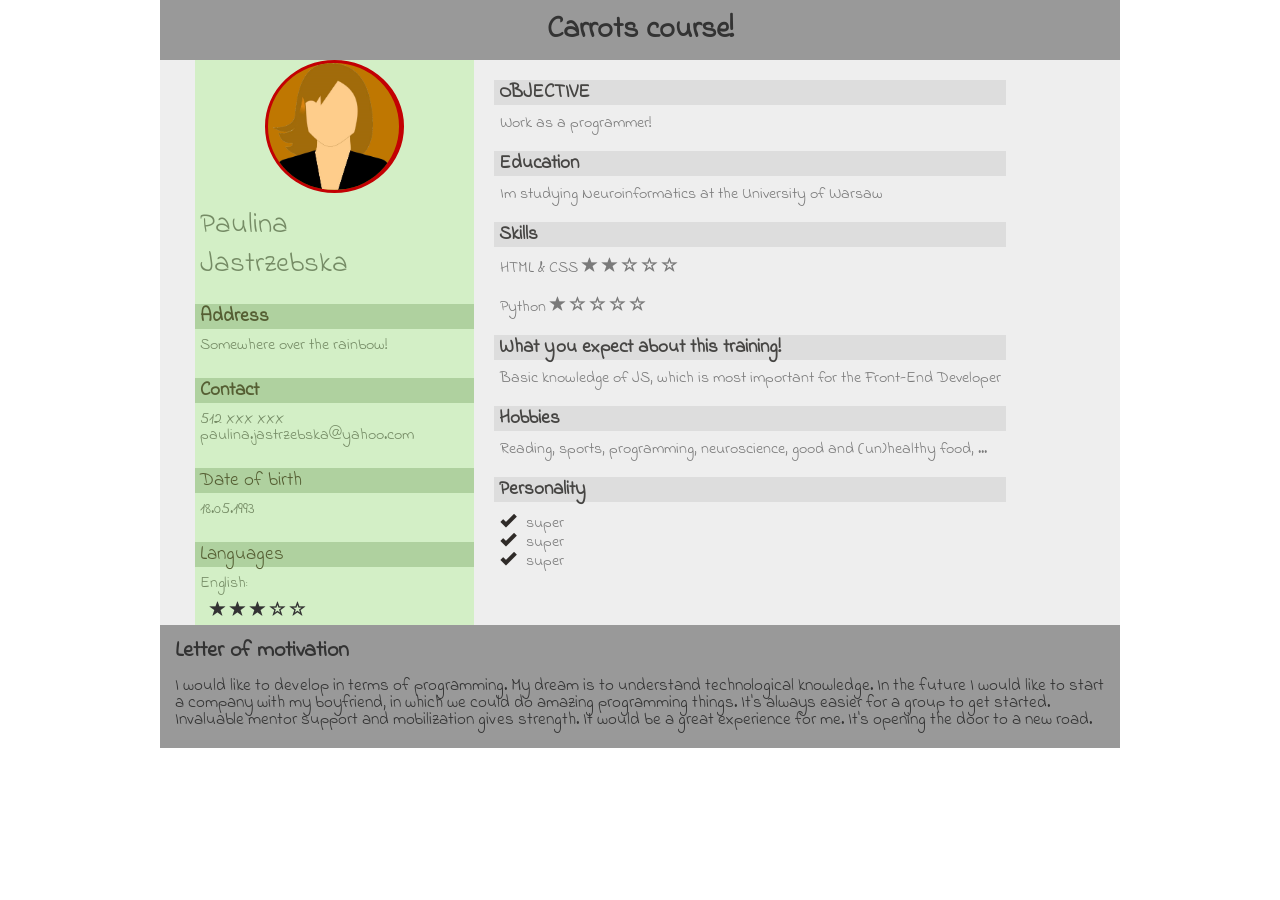
<file: index.html>
<!DOCTYPE html>
<html lang="en">
<head>
	<meta charset="UTF-8">
	<meta name="author" content="Paulina Jastrzebska">
	<link rel="stylesheet" href="https://maxcdn.bootstrapcdn.com/bootstrap/3.3.6/css/bootstrap.min.css">
	<meta name="viewport" content="width=device-width, initial-scale=1.0">
	<title>Carrots course!</title>
	<link href="https://fonts.googleapis.com/css?family=Indie+Flower" rel="stylesheet">
	<link rel="stylesheet" href="assets/css/main.css">
</head>
<body>

<header class="container">
	<h1>Carrots course!</h1>
</header>		

<section id="main" class="container">
	<div id="main-data">
		<span id="photo"><img src="assets/img/profile.png" alt="This is your photo"></span>
		<span class="input">
			<p class="names">Paulina</p>
			<p class="names">Jastrzebska</p>
		</span>
		<p class="title">Address</p>
		<p class="input">Somewhere over the rainbow!</p>
		<p class="title">Contact</p>
		<span class="input">
			<a href="tel:+48-512-XXX-XXX">512 XXX XXX</a>
			<a href="mailto:paulina.jastrzebska@yahoo.com">paulina.jastrzebska@yahoo.com</a>
		</span>
		<p class="title">Date of birth</p>
		<p class="input">18.05.1993</p>
		<p class="title">Languages</p>
		<p class="input">English:</p>
		<div id="stars">
			<span class="glyphicon glyphicon-star" aria-hidden="true"></span>
			<span class="glyphicon glyphicon-star" aria-hidden="true"></span>
			<span class="glyphicon glyphicon-star" aria-hidden="true"></span>
			<span class="glyphicon glyphicon-star-empty" aria-hidden="true"></span>
			<span class="glyphicon glyphicon-star-empty" aria-hidden="true"></span>
		</div>
	</div>
	<div id="description">
		<p class="title">Objective</p>
		<p class="input">Work as a programmer!</p>
		<p class="title">Education</p>
		<p class="input">Im studying Neuroinformatics at the University of Warsaw</p>
		<p class="title">Skills</p>
		<p class="input"> HTML &amp; CSS 
			<span class="glyphicon glyphicon-star" aria-hidden="true"></span>
			<span class="glyphicon glyphicon-star" aria-hidden="true"></span>
			<span class="glyphicon glyphicon-star-empty" aria-hidden="true"></span>
			<span class="glyphicon glyphicon-star-empty" aria-hidden="true"></span>
			<span class="glyphicon glyphicon-star-empty" aria-hidden="true"></span>
		</p>
		<p class="input">Python 
			<span class="glyphicon glyphicon-star" aria-hidden="true"></span>
			<span class="glyphicon glyphicon-star-empty" aria-hidden="true"></span>
			<span class="glyphicon glyphicon-star-empty" aria-hidden="true"></span>
			<span class="glyphicon glyphicon-star-empty" aria-hidden="true"></span>
			<span class="glyphicon glyphicon-star-empty" aria-hidden="true"></span></p>
		<p class="title">What you expect about this training!</p>
		<p class="input">Basic knowledge of JS, which is most important for the Front-End Developer</p>
		<p class="title">Hobbies</p>
		<p class="input">Reading, sports, programming, neuroscience, good and (un)healthy food, ...</p>
		<p class="title">Personality</p>
		<div class="input">
			<p class="check"><span class="glyphicon glyphicon-ok" aria-hidden="true"></span>super</p>
			<p class="check"><span class="glyphicon glyphicon-ok" aria-hidden="true"></span>super</p>
			<p class="check"><span class="glyphicon glyphicon-ok" aria-hidden="true"></span>super</p>
		</div>
	</div>
</section>


<section id="motivation" class="container">
	<p>Letter of motivation</p>
	<p class="input">I would like to develop in terms of programming. My dream is to understand technological knowledge. In the future I would like to start a company with my boyfriend, in which we could do amazing programming things. It's always easier for a group to get started. Invaluable mentor support and mobilization gives strength. It would be a great experience for me. It's opening the door to a new road.</p>
</section>

</body>
</html>
</file>
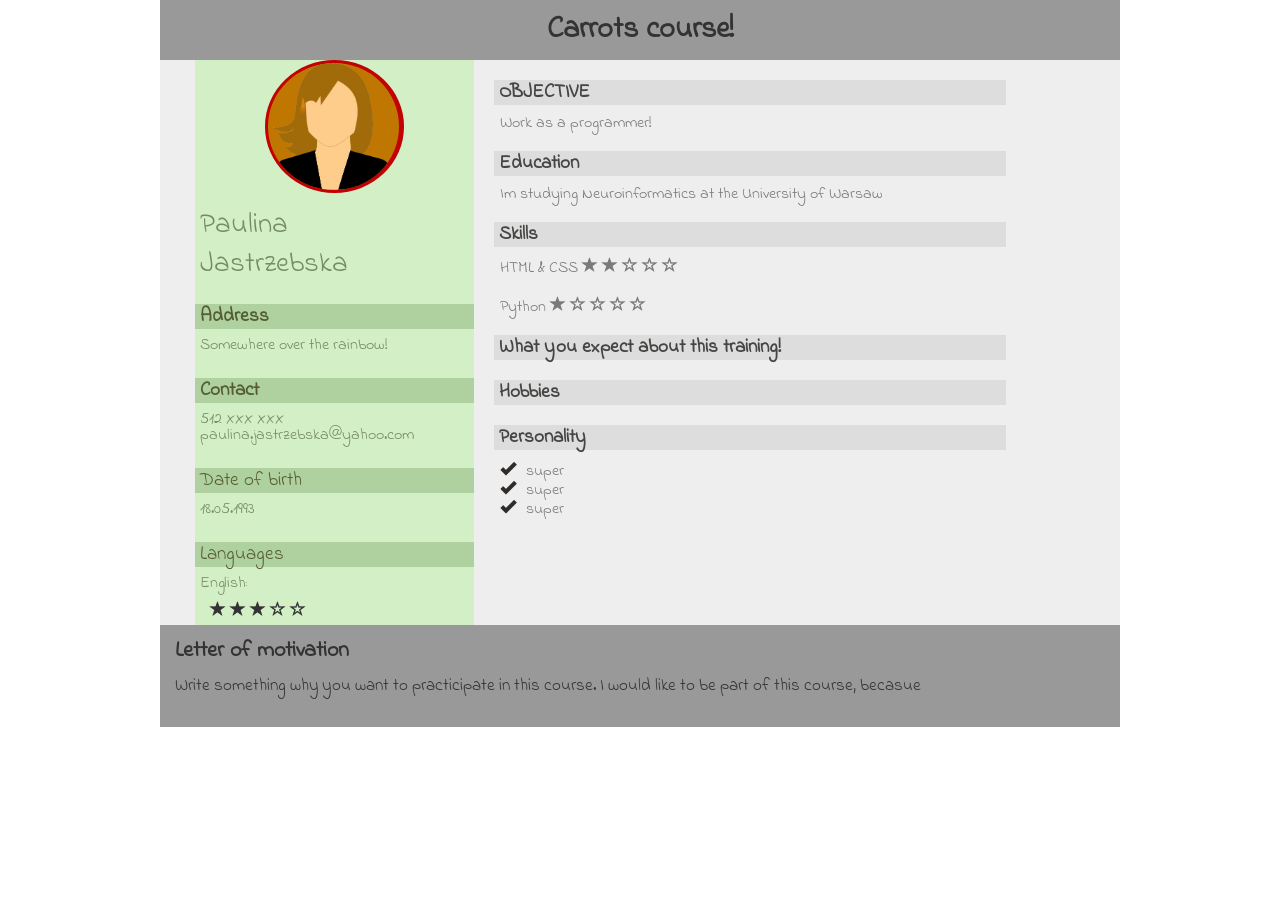
<file: index2.html>
<!DOCTYPE html>
<html lang="en">
<head>
	<meta charset="UTF-8">
	<meta name="author" content="Paulina Jastrzebska">
	<link rel="stylesheet" href="https://maxcdn.bootstrapcdn.com/bootstrap/3.3.6/css/bootstrap.min.css">
	<meta name="viewport" content="width=device-width, initial-scale=1.0">
	<title>Carrots course!</title>
	<link href="https://fonts.googleapis.com/css?family=Indie+Flower" rel="stylesheet">
	<link rel="stylesheet" href="assets/css/main2.css">
</head>
<body>

<header class="container">
	<h1>Carrots course!</h1>
</header>		

<section id="main" class="container">
	<div id="main-data">
		<span id="photo"><img src="assets/img/profile.png" alt="This is your photo"></span>
		<span class="input">
			<p class="names">Paulina</p>
			<p class="names">Jastrzebska</p>
		</span>
		<p class="title">Address</p>
		<p class="input">Somewhere over the rainbow!</p>
		<p class="title">Contact</p>
		<span class="input">
			<a href="tel:+48-512-XXX-XXX">512 XXX XXX</a>
			<a href="mailto:paulina.jastrzebska@yahoo.com">paulina.jastrzebska@yahoo.com</a>
		</span>
		<p class="title">Date of birth</p>
		<p class="input">18.05.1993</p>
		<p class="title">Languages</p>
		<p class="input">English:</p>
		<div id="stars">
			<span class="glyphicon glyphicon-star" aria-hidden="true"></span>
			<span class="glyphicon glyphicon-star" aria-hidden="true"></span>
			<span class="glyphicon glyphicon-star" aria-hidden="true"></span>
			<span class="glyphicon glyphicon-star-empty" aria-hidden="true"></span>
			<span class="glyphicon glyphicon-star-empty" aria-hidden="true"></span>
		</div>
	</div>
	<div id="description">
		<p class="title">Objective</p>
		<p class="input">Work as a programmer!</p>
		<p class="title">Education</p>
		<p class="input">Im studying Neuroinformatics at the University of Warsaw</p>
		<p class="title">Skills</p>
		<p class="input"> HTML &amp; CSS 
			<span class="glyphicon glyphicon-star" aria-hidden="true"></span>
			<span class="glyphicon glyphicon-star" aria-hidden="true"></span>
			<span class="glyphicon glyphicon-star-empty" aria-hidden="true"></span>
			<span class="glyphicon glyphicon-star-empty" aria-hidden="true"></span>
			<span class="glyphicon glyphicon-star-empty" aria-hidden="true"></span>
		</p>
		<p class="input">Python 
			<span class="glyphicon glyphicon-star" aria-hidden="true"></span>
			<span class="glyphicon glyphicon-star-empty" aria-hidden="true"></span>
			<span class="glyphicon glyphicon-star-empty" aria-hidden="true"></span>
			<span class="glyphicon glyphicon-star-empty" aria-hidden="true"></span>
			<span class="glyphicon glyphicon-star-empty" aria-hidden="true"></span></p>
		<p class="title">What you expect about this training!</p>
		<p class="input"></p>
		<p class="title">Hobbies</p>
		<p class="input"></p>
		<p class="title">Personality</p>
		<div class="input">
			<p class="check"><span class="glyphicon glyphicon-ok" aria-hidden="true"></span>super</p>
			<p class="check"><span class="glyphicon glyphicon-ok" aria-hidden="true"></span>super</p>
			<p class="check"><span class="glyphicon glyphicon-ok" aria-hidden="true"></span>super</p>
		</div>
	</div>
</section>


<section id="motivation" class="container">
	<p>Letter of motivation</p>
	<p class="input">Write something why you want to practicipate in this course. I would like to be part of this course, becasue </p>
</section>

</body>
</html>
</file>
<file: assets/css/main.css>
/* http://meyerweb.com/eric/tools/css/reset/ 
   v2.0 | 20110126
   License: none (public domain)
*/

html, body, div, span, applet, object, iframe,
h1, h2, h3, h4, h5, h6, p, blockquote, pre,
a, abbr, acronym, address, big, cite, code,
del, dfn, em, img, ins, kbd, q, s, samp,
small, strike, strong, sub, sup, tt, var,
b, u, i, center,
dl, dt, dd, ol, ul, li,
fieldset, form, label, legend,
table, caption, tbody, tfoot, thead, tr, th, td,
article, aside, canvas, details, embed, 
figure, figcaption, footer, header, hgroup, 
menu, nav, output, ruby, section, summary,
time, mark, audio, video, a {
	border: 0;
	font: inherit;
	font-size: 100%;
	margin: 0;
	padding: 0;
	vertical-align: baseline;
    text-decoration: none;
}
/* HTML5 display-role reset for older browsers */
article, aside, details, figcaption, figure, 
footer, header, hgroup, menu, nav, section {
	display: block;
}
body {
	line-height: 1;
}

blockquote, q {
	quotes: none;
}
blockquote:before, blockquote:after,
q:before, q:after {
	content: '';
	content: none;
}
table {
	border-collapse: collapse;
	border-spacing: 0;
}

/* ----------- */

.container {
	width: 960px;
	margin: 0 auto;
}

body {
	font-family: 'Indie Flower', cursive;
}

header{
	background-color: rgb(153,153,153);
	height: 60px;
	align-items: center;
	justify-content: center;
	display: flex;
}

h1 {
	font-size: 30px;
	font-weight: 600;
}

#main {
	display: flex;
	background-color: rgb(238,238,238);
}

#main-data {
	background-color: rgb(211,239,198);
	width: 30%;
	margin: 0 20px;
}

#description {
	width: 55%;
}

#motivation {
	background-color: rgb(153,153,153);
}

#motivation p {
	font-size: 22px;
	margin-top: 15px;
}

#main-data #photo {
	align-items: center;
	justify-content: center;
	display: flex;
}

#main-data img {
	width: 50%;
	background-color: rgb(191,119,1);
	border-radius: 100%;
	border-top: solid 3px rgb(195,0,3);
	border-bottom: solid 3px rgb(195,0,3);
	border-left: solid 3px rgb(195,0,3);
	border-right: solid 5px rgb(195,0,3);
}

.names {
	font-size: 29px;
	margin-top: 10px;
}

#main-data .input{
	color: rgb(117,139,101);
	margin: 8px 0 25px 5px;
}

a {
	color: rgb(117,139,101);
}

a:hover {
	text-decoration: none;
	color: rgb(117,139,101);
}

span.input {
	display: flex;
	flex-direction: column;
}

#description .input {
	color: rgb(122,122,122);
	margin: 10px 0 20px 6px;
}

#motivation .input {
	height: auto;
	font-size: 17px;
	padding-bottom: 20px;
}

.title {
	font-size: 19px;
	margin-top: 6px;
	height: 25px;
	align-items: center;
	display: flex;
	padding-left: 5px;
}

#main-data .title {
	background-color: rgb(175,209,159);
	color: rgb(85,94,51);
}

#main-data .title:nth-of-type(1), #main-data .title:nth-of-type(3) {
	font-weight: bold;
}

#description .title {
	background-color: rgb(221,221,221);
	color: rgb(70,69,67);
	font-weight: 600;
}

#description .title:first-child {
	text-transform: uppercase;
	margin-top: 20px;
}
#stars {
	margin: -15px 0 5px 15px;
}

.check .glyphicon {
	margin-right: 10px;
	color: rgb(47,43,40);
}

#motivation p:first-child {
	font-weight: 600;
}
</file>
<file: assets/css/main2.css>
/* http://meyerweb.com/eric/tools/css/reset/ 
   v2.0 | 20110126
   License: none (public domain)
*/

html, body, div, span, applet, object, iframe,
h1, h2, h3, h4, h5, h6, p, blockquote, pre,
a, abbr, acronym, address, big, cite, code,
del, dfn, em, img, ins, kbd, q, s, samp,
small, strike, strong, sub, sup, tt, var,
b, u, i, center,
dl, dt, dd, ol, ul, li,
fieldset, form, label, legend,
table, caption, tbody, tfoot, thead, tr, th, td,
article, aside, canvas, details, embed, 
figure, figcaption, footer, header, hgroup, 
menu, nav, output, ruby, section, summary,
time, mark, audio, video, a {
	border: 0;
	font: inherit;
	font-size: 100%;
	margin: 0;
	padding: 0;
	vertical-align: baseline;
    text-decoration: none;
}
/* HTML5 display-role reset for older browsers */
article, aside, details, figcaption, figure, 
footer, header, hgroup, menu, nav, section {
	display: block;
}
body {
	line-height: 1;
}

blockquote, q {
	quotes: none;
}
blockquote:before, blockquote:after,
q:before, q:after {
	content: '';
	content: none;
}
table {
	border-collapse: collapse;
	border-spacing: 0;
}

/* ----------- */

.container {
	width: 960px;
	margin: 0 auto;
}

body {
	font-family: 'Indie Flower', cursive;
}

header{
	background-color: rgb(153,153,153);
	height: 60px;
	align-items: center;
	justify-content: center;
	display: flex;
}

h1 {
	font-size: 30px;
	font-weight: 600;
}

#main {
	display: flex;
	background-color: rgb(238,238,238);
}

#main-data {
	background-color: rgb(211,239,198);
	width: 30%;
	margin: 0 20px;
}

#description {
	width: 55%;
}

#motivation {
	background-color: rgb(153,153,153);
}

#motivation p {
	font-size: 22px;
	margin-top: 15px;
}

#main-data #photo {
	align-items: center;
	justify-content: center;
	display: flex;
}

#main-data img {
	width: 50%;
	background-color: rgb(191,119,1);
	border-radius: 100%;
	border-top: solid 3px rgb(195,0,3);
	border-bottom: solid 3px rgb(195,0,3);
	border-left: solid 3px rgb(195,0,3);
	border-right: solid 5px rgb(195,0,3);
}

.names {
	font-size: 29px;
	margin-top: 10px;
}

#main-data .input{
	color: rgb(117,139,101);
	margin: 8px 0 25px 5px;
}

a {
	color: rgb(117,139,101);
}

a:hover {
	text-decoration: none;
	color: rgb(117,139,101);
}

span.input {
	display: flex;
	flex-direction: column;
}

#description .input {
	color: rgb(122,122,122);
	margin: 10px 0 20px 6px;
}

#motivation .input {
	height: 50px;
	font-size: 17px;
}

.title {
	font-size: 19px;
	margin-top: 6px;
	height: 25px;
	align-items: center;
	display: flex;
	padding-left: 5px;
}

#main-data .title {
	background-color: rgb(175,209,159);
	color: rgb(85,94,51);
}

#main-data .title:nth-of-type(1), #main-data .title:nth-of-type(3) {
	font-weight: bold;
}

#description .title {
	background-color: rgb(221,221,221);
	color: rgb(70,69,67);
	font-weight: 600;
}

#description .title:first-child {
	text-transform: uppercase;
	margin-top: 20px;
}
#stars {
	margin: -15px 0 5px 15px;
}

.check .glyphicon {
	margin-right: 10px;
	color: rgb(47,43,40);
}

#motivation p:first-child {
	font-weight: 600;
}
</file>
